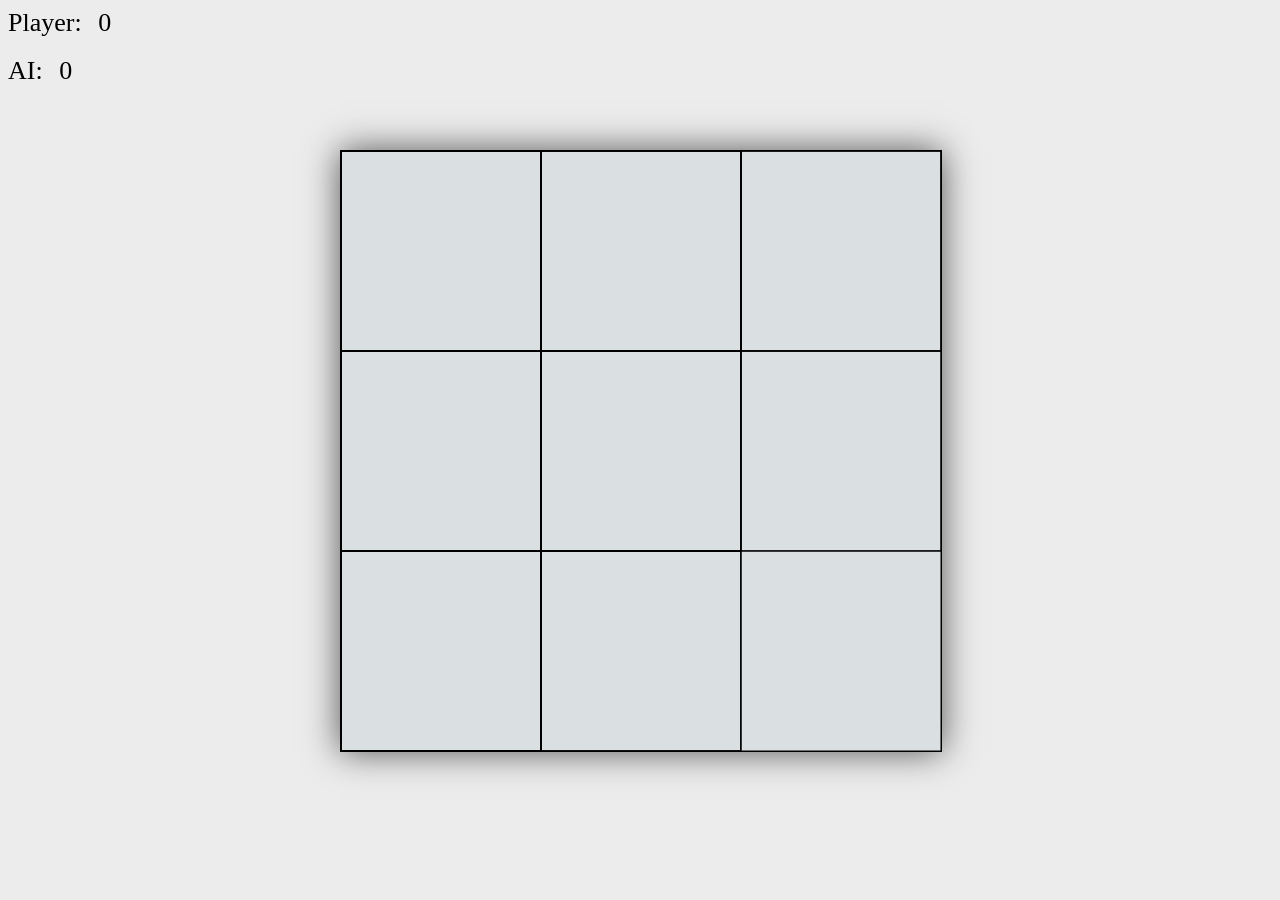
<file: src/index.html>
<!DOCTYPE html>
<html>
  <head>
    <meta charset="utf-8">
    <script src="main.js"></script>
    <link rel="stylesheet" type="text/css" href="style.css">
    <link rel="shortcut icon" href="data:image/x-icon;," type="image/x-icon">
    <title>Tic-Tac-Toe</title>
  </head>
  <body>
    <text> Player: </text>             <text class="score" id="s1">0</text> <br><br>
    <text> AI: </text>                 <text class="score" id="s2">0</text>

    <canvas id="board" width="600" height="600" style="border:1px solid #000000;"/>

  </body>
</html>
</file>
<file: src/style.css>
body {
  background-color:#ECECEC;
}
canvas {
  box-shadow: 0px 0px 33px #555;
  position:fixed;
  top: 50%;
  left: 50%;
  margin-top: -300px;
  margin-left: -300px;
}

text, .score {
  font-size: 26px;
}

.score {
  padding-left: 10px;
}
</file>
